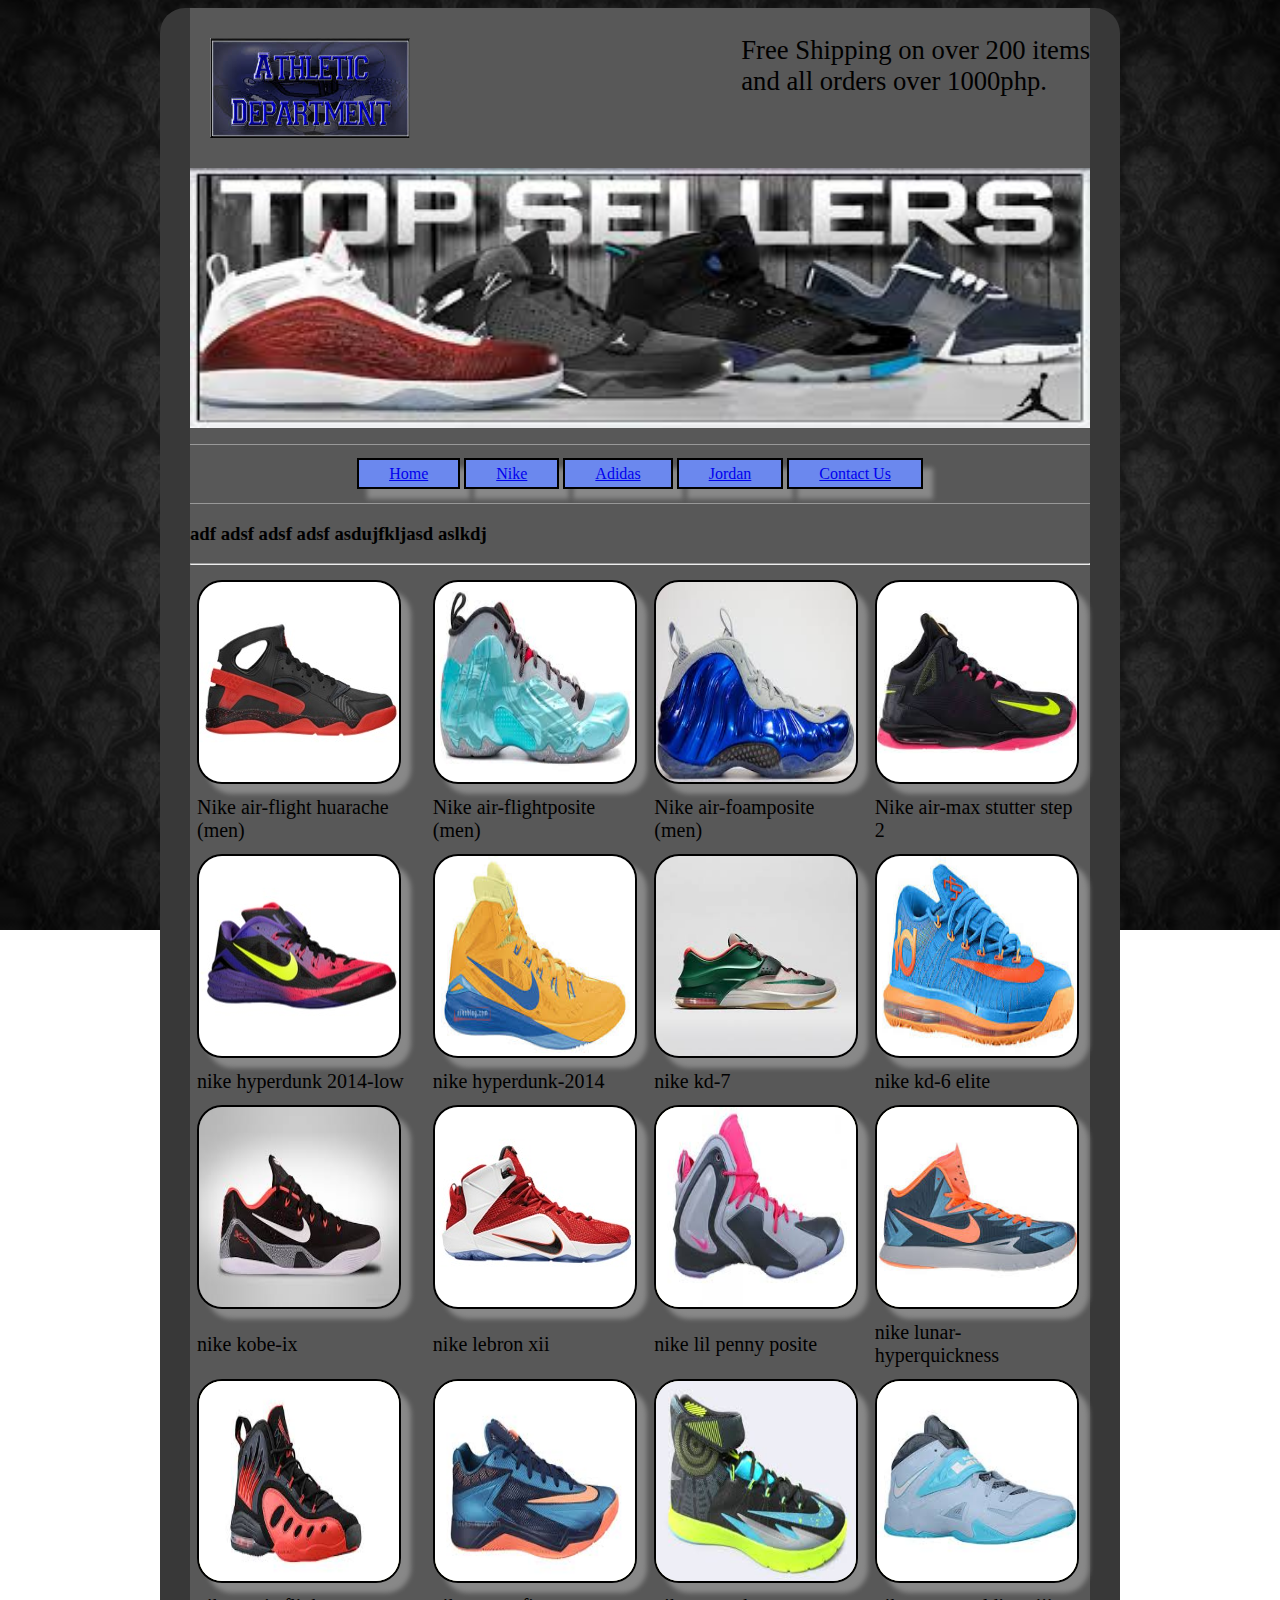
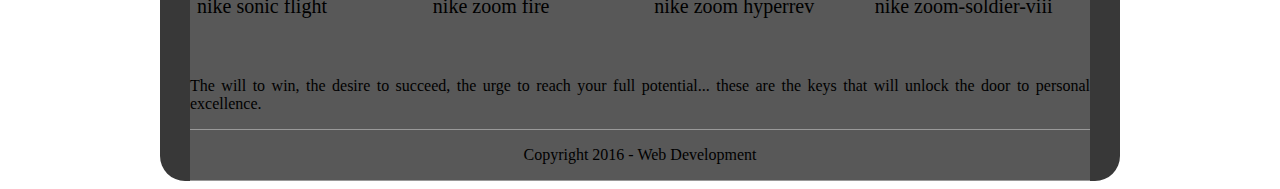
<file: nike.html>
<html>
<head>
<title>MidProject</title>
<link rel="stylesheet" href="style.css" type="text/css">
</head>
<body>
<div id="outer">
	<div id="container">
			<div id="logo">
			<img height="100" width="200" src="img/banner.jpg">
			</div>
			
			<div id="info">
			<p>Free Shipping on over 200 items<br>
			and all orders over 1000php.</p>
			</div>
			
			<div id="banner">
				<img class="bann" height="260" width="900" src="img/ban1.jpg">
			</div>
			

			<nav>
			<ul>
	
				<li><a href="index.html">Home</a></li>
				<li><a href="nike.html">Nike</a></li>
				<li><a href="adidas.html">Adidas</a></li>
				<li><a href="jordan.html">Jordan</a></li>
				<li><a href="ContactUs.html">Contact Us</a></li>
	
			</ul>
			</nav>
			
			<h3>adf adsf adsf adsf asdujfkljasd aslkdj </h3>
			<hr>

			<article>
				<table cellpadding="5"  align="center">
					<tr>
						<td><img class="place" height="200" width="200" class="myimg" src="img/shoes/basketball/nike-air-flight-huarache-mens1.jpg"></td>
						<td><img class="place" height="200" width="200" class="myimg" src="img/shoes/basketball/nike-air-flightposite-mens1.jpg"></td>
						<td><img class="place" height="200" width="200" class="myimg" src="img/shoes/basketball/nike-air-foamposite-pro-mens1.jpg"></td>
						<td><img class="place" height="200" width="200" class="myimg" src="img/shoes/basketball/nike-air-max-stutter-step-2-boys-grade-school1.jpg"></td>
					</tr>
					<tr>
						<td><p style="font-family:Cooper Black; font-size:20px;">Nike air-flight huarache (men)</p></td>
						<td><p style="font-family:Cooper Black; font-size:20px;">Nike air-flightposite (men)</p></td>
						<td><p style="font-family:Cooper Black; font-size:20px;">Nike air-foamposite (men)</p></td>
						<td><p style="font-family:Cooper Black; font-size:20px;">Nike air-max stutter step 2</p></td>
					</tr>
					<tr>
						<td><img class="place" height="200" width="200" class="myimg" src="img/shoes/basketball/nike-hyperdunk-2014-low-mens.jpg"></td>
						<td><img class="place" height="200" width="200" class="myimg" src="img/shoes/basketball/nike-hyperdunk-2014-mens1.jpg"></td>
						<td><img class="place" height="200" width="200" class="myimg" src="img/shoes/basketball/nike-kd-7-mens1.jpg"></td>
						<td><img class="place" height="200" width="200" class="myimg" src="img/shoes/basketball/nike-kd-7-mens2.jpg"></td>
					</tr>
					<tr>
						<td><p style="font-family:Cooper Black; font-size:20px;">nike hyperdunk 2014-low</p></td>
						<td><p style="font-family:Cooper Black; font-size:20px;">nike hyperdunk-2014</p></td>
						<td><p style="font-family:Cooper Black; font-size:20px;">nike kd-7</p></td>
						<td><p style="font-family:Cooper Black; font-size:20px;">nike kd-6 elite</p></td>
					</tr>
					<tr>
						<td><img class="place" height="200" width="200" class="myimg" src="img/shoes/basketball/nike-kobe-ix-em-mens1.jpg"></td>
						<td><img class="place" height="200" width="200" class="myimg" src="img/shoes/basketball/nike-lebron-xii-mens.jpg"></td>
						<td><img class="place" height="200" width="200" class="myimg" src="img/shoes/basketball/nike-lil-penny-posite-mens2.jpg"></td>
						<td><img class="place" height="200" width="200" class="myimg" src="img/shoes/basketball/nike-lunar-hyperquickness-mens1.jpg"></td>
					</tr>
					<tr>
						<td><p style="font-family:Cooper Black; font-size:20px;">nike kobe-ix</p></td>
						<td><p style="font-family:Cooper Black; font-size:20px;">nike lebron xii</p></td>
						<td><p style="font-family:Cooper Black; font-size:20px;">nike lil penny posite</p></td>
						<td><p style="font-family:Cooper Black; font-size:20px;">nike lunar-hyperquickness</p></td>
					</tr>
					<tr>
						<td><img class="place" height="200" width="200" class="myimg" src="img/shoes/basketball/nike-sonic-flight-mens1.jpg"></td>
						<td><img class="place" height="200" width="200" class="myimg" src="img/shoes/basketball/nike-zoom-fire1.jpg"></td>
						<td><img class="place" height="200" width="200" class="myimg" src="img/shoes/basketball/nike-zoom-hyper-rev-mens1.jpg"></td>
						<td><img class="place" height="200" width="200" class="myimg" src="img/shoes/basketball/nike-zoom-soldier-viii-mens1.jpg"></td>
					</tr>
					<tr>
						<td><p style="font-family:Cooper Black; font-size:20px;">nike sonic flight</p></td>
						<td><p style="font-family:Cooper Black; font-size:20px;">nike zoom fire</p></td>
						<td><p style="font-family:Cooper Black; font-size:20px;">nike zoom hyperrev</p></td>
						<td><p style="font-family:Cooper Black; font-size:20px;">nike zoom-soldier-viii</p></td>
					</tr>
				</table>
				<br><br>
				<p>The will to win, the desire to succeed, the urge to reach your full potential... these are the keys that will unlock the door to personal excellence.</p>
			</article>
			
			
		
			<footer>
			<p>Copyright 2016 - Web Development</p>
			</footer>

	</div>
</div>
</body>
</html>
</file>
<file: style.css>
body{

}

html{
 background:url(img/bground.jpg) no-repeat center center;
 background-size:cover;
 background-attachment:fixed;
}

#outer{
width:960px;
margin:0px auto;
background-color:#383838;
border-radius:25px
}

#container{
width:900px;
margin:0px auto;
background-color:#585858;

}

#logo{
margin: 30px 20px 30px 20px;
float: left;
background-color:#3C485D;
font-family:Vivaldi;
font-size:10pt;
}

#info{
float:right;
font-family:Vivaldi;
font-size:20pt;
}

#banner{
clear: both;
}


nav{
text-align:center;
}

nav ul li{
display:inline;
padding: 5px 30px 5px 30px;

	
	-webkit-box-shadow: 10px 10px 5px #888888;
	-moz-box-shadow: 10px 10px 5px #888888;
	box-shadow: 10px 10px 5px #888888;
	
	border: 2px solid;
	background:#6B88EE;
}

nav ul{
	border-top: 1px #999 solid;
	border-bottom: 1px #999 solid;
	padding: 20px 30px 20px 30px;
}


article{
text-align:justify;
float:left;
width:900;
}


footer{
text-align:center;
border-top: 1px #999 solid;
border-bottom:1px #999 solid;
clear:both;
}




h1{
	color:#8B9FE4;
}

h2{
color:#8B9FE4;

}

img.place
{
	-webkit-border-radius: 25px;
	-moz-border-radius: 25px;
	border-radius: 25px;
	
	-webkit-box-shadow: 10px 10px 5px #888888;
	-moz-box-shadow: 10px 10px 5px #888888;
	box-shadow: 10px 10px 5px #888888;
	
	border: 2px solid;
	background:#F5F6CE;
    
}

img.myimg{
	-webkit-border-radius: 25px;
	-moz-border-radius: 25px;
	border-radius: 25px;
	
	-webkit-box-shadow: 10px 10px 5px #888888;
	-moz-box-shadow: 10px 10px 5px #888888;
	box-shadow: 10px 10px 5px #888888;
	
	border: 2px solid;
	background:#F5F6CE;

}

#ppictures{
text-align:center;
float:left;
width:220;
}

#tbl{
float:left;
}

#tbl2{
float:right;
}

#cssmenu,
#cssmenu ul,
#cssmenu li,
#cssmenu a {
  border: none;
  line-height: 1;
  margin: 0;
  padding: 0;
}
#cssmenu {
  height: 37px;
  display: block;
  border: 1px solid;
  border-radius: 5px;
  width: auto;
  border-color: #080808;
  margin: 0;
  padding: 0;
}
#cssmenu > ul {
  list-style: inside none;
  margin: 0;
  padding: 0;
}
#cssmenu > ul > li {
  list-style: inside none;
  float: left;
  display: inline-block;
  position: relative;
  margin: 0;
  padding: 0;
}
#cssmenu.align-center > ul {
  text-align: center;
}
#cssmenu.align-center > ul > li {
  float: none;
  margin-left: -3px;
}
#cssmenu.align-center ul ul {
  text-align: left;
}
#cssmenu.align-center > ul > li:first-child > a {
  border-radius: 0;
}
#cssmenu > ul > li > a {
  outline: none;
  display: block;
  position: relative;
  text-align: center;
  text-decoration: none;
  text-shadow: 1px 1px 0 rgba(0, 0, 0, 0.4);
  font-weight: 700;
  font-size: 13px;
  font-family: Arial, Helvetica, sans-serif;
  border-right: 1px solid #080808;
  color: #ffffff;
  padding: 12px 20px;
}
#cssmenu > ul > li:first-child > a {
  border-radius: 5px 0 0 5px;
}
#cssmenu > ul > li > a:after {
  content: "";
  position: absolute;
  border-right: 1px solid;
  top: -1px;
  bottom: -1px;
  right: -2px;
  z-index: 99;
  border-color: #3c3c3c;
}
#cssmenu ul li.has-sub:hover > a:after {
  top: 0;
  bottom: 0;
}
#cssmenu > ul > li.has-sub > a:before {
  content: "";
  position: absolute;
  top: 18px;
  right: 6px;
  border: 5px solid transparent;
  border-top: 5px solid #ffffff;
}
#cssmenu > ul > li.has-sub:hover > a:before {
  top: 19px;
}
#cssmenu > ul > li.has-sub:hover > a {
  padding-bottom: 14px;
  z-index: 999;
  border-color: #3f3f3f;
}
#cssmenu ul li.has-sub:hover > ul,
#cssmenu ul li.has-sub:hover > div {
  display: block;
}
#cssmenu > ul > li.has-sub > a:hover,
#cssmenu > ul > li.has-sub:hover > a {
  background: #3f3f3f;
  border-color: #3f3f3f;
}
#cssmenu ul li > ul,
#cssmenu ul li > div {
  display: none;
  width: auto;
  position: absolute;
  top: 38px;
  background: #3f3f3f;
  border-radius: 0 0 5px 5px;
  z-index: 999;
  padding: 10px 0;
}
#cssmenu ul li > ul {
  width: 200px;
}
#cssmenu ul ul ul {
  position: absolute;
}
#cssmenu ul ul li:hover > ul {
  left: 100%;
  top: -10px;
  border-radius: 5px;
}
#cssmenu ul li > ul li {
  display: block;
  list-style: inside none;
  position: relative;
  margin: 0;
  padding: 0;
}
#cssmenu ul li > ul li a {
  outline: none;
  display: block;
  position: relative;
  font: 10pt Arial, Helvetica, sans-serif;
  color: #ffffff;
  text-decoration: none;
  text-shadow: 1px 1px 0 rgba(0, 0, 0, 0.5);
  margin: 0;
  padding: 8px 20px;
}
#cssmenu,
#cssmenu ul ul > li:hover > a,
#cssmenu ul ul li a:hover {
  background: #3c3c3c;
  background: -moz-linear-gradient(top, #3c3c3c 0%, #222222 100%);
  background: -webkit-gradient(linear, left top, left bottom, color-stop(0%, #3c3c3c), color-stop(100%, #222222));
  background: -webkit-linear-gradient(top, #3c3c3c 0%, #222222 100%);
  background: -o-linear-gradient(top, #3c3c3c 0%, #222222 100%);
  background: -ms-linear-gradient(top, #3c3c3c 0%, #222222 100%);
  background: linear-gradient(top, #3c3c3c 0%, #222222 100%);
}
#cssmenu > ul > li > a:hover {
  background: #080808;
  color: #ffffff;
}
#cssmenu ul ul a:hover {
  color: #ffffff;
}
#cssmenu > ul > li.has-sub > a:hover:before {
  border-top: 5px solid #ffffff;
}
</file>
